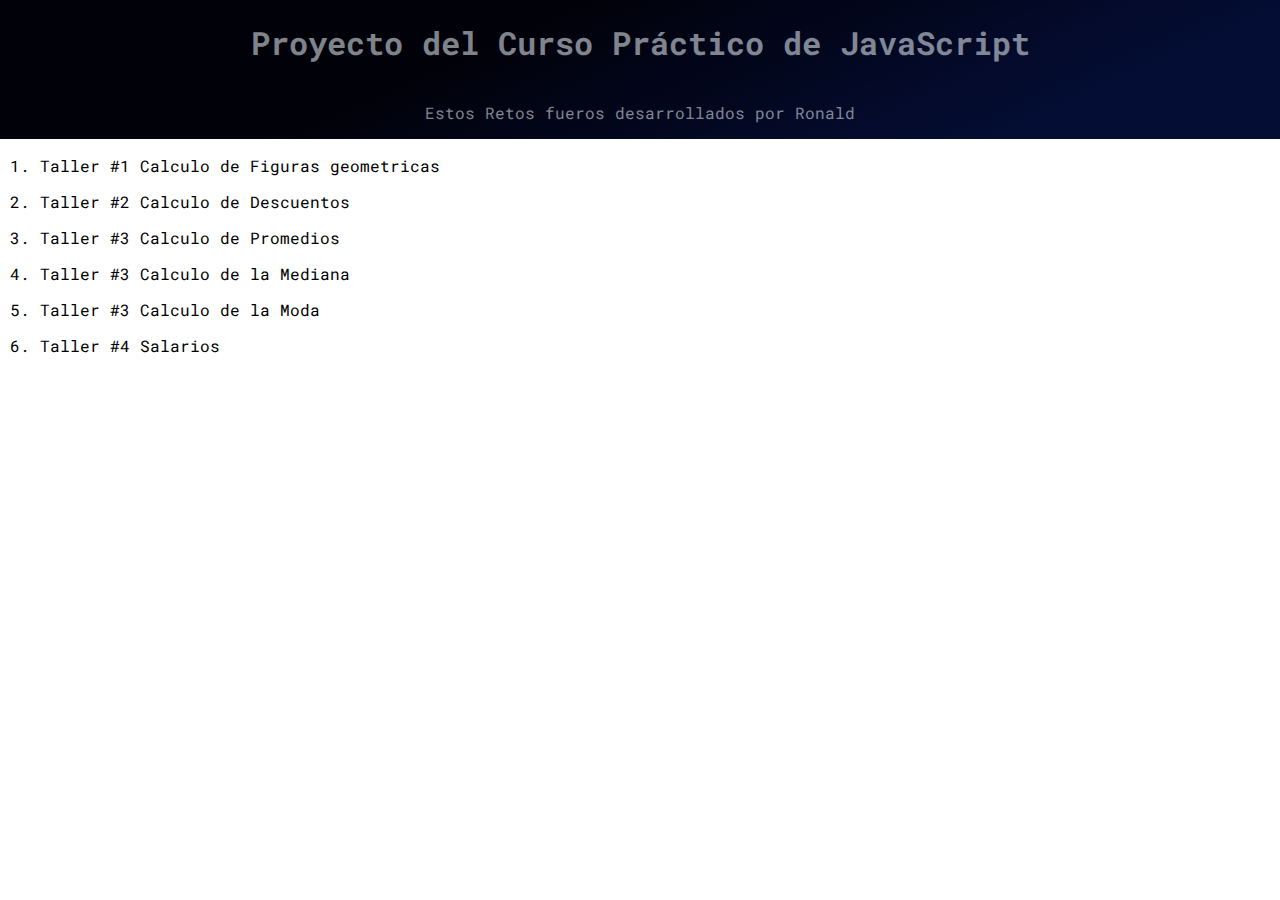
<file: index.html>
<!DOCTYPE html>
<html lang="en">
  <head>
    <meta charset="UTF-8" />
    <meta http-equiv="X-UA-Compatible" content="IE=edge" />
    <meta name="viewport" content="width=device-width, initial-scale=1.0" />
    <title>Document</title>
    <link rel="stylesheet" href="style.css">
  </head>
  <body>
    <header>
      <h1>Proyecto del Curso Práctico de JavaScript</h1>
      <p>Estos Retos fueros desarrollados por Ronald</p>
    </header>
    
    <main>
      <nav>
        <ol>
          <li>
            <a href="./figuras.html">Taller #1 Calculo de Figuras geometricas</a>
          </li>
          <li>
            <a href="./descuentos.html">Taller #2 Calculo de Descuentos</a>
          </li>
          <li>
            <a href="./promedio.html">Taller #3 Calculo de Promedios</a>
          </li>
          <li>
            <a href="./mediana.html">Taller #3 Calculo de la Mediana</a>
          </li>
          <li>
            <a href="./moda.html">Taller #3 Calculo de la Moda</a>
          </li>
          <li>
            <a href="./salarios.html">Taller #4 Salarios</a>
          </li>
        </ol>
      </nav>
    </main>
  </body>
</html>
</file>
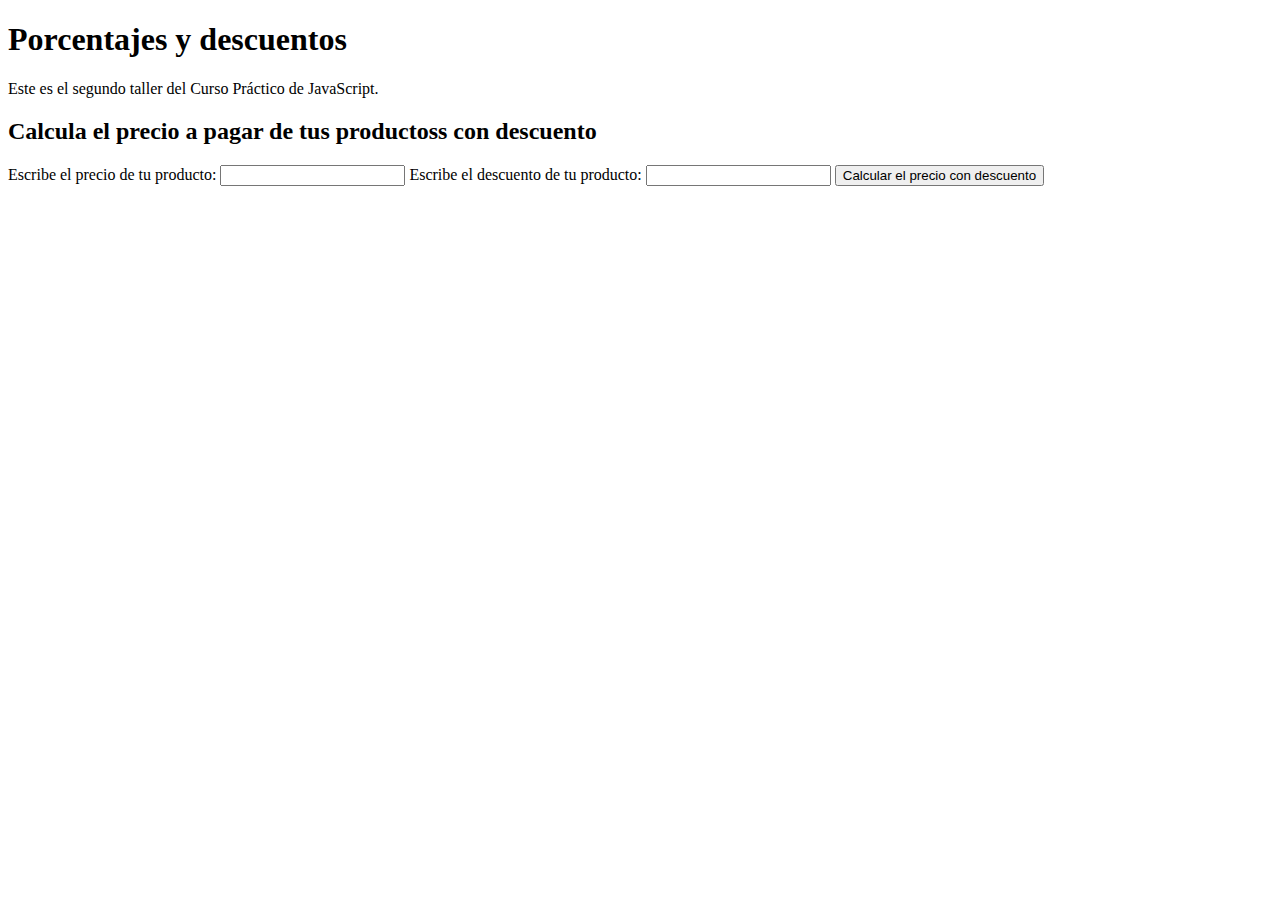
<file: descuentos.html>
<!DOCTYPE html>
<html lang="en">
<head>
    <meta charset="UTF-8">
    <meta http-equiv="X-UA-Compatible" content="IE=edge">
    <meta name="viewport" content="width=device-width, initial-scale=1.0">
    <title>Document</title>
</head>
<body>
    <header>
        <h1>
        Porcentajes y descuentos
        </h1>
        <p>Este es el segundo taller del Curso Práctico de JavaScript.</p>
        </header>
        <section>
        <h2>Calcula el precio a pagar de tus productoss con descuento</h2>
        <form>
        <label for="InputPrice">Escribe el precio de tu producto:</label>
        <input id="InputPrice" type="number" />
        <label for="InputDiscount">Escribe el descuento de tu producto:</label>
        <input id="InputDiscount" type="number" />
        <button type="button" onclick="onClickButtonPriceDiscount()">
        Calcular el precio con descuento
        </button>
        <p id="ResultP"></p>
        </form>
        </section>
        <script src="./descuentos.js"></script>
</body>
</html>
</file>
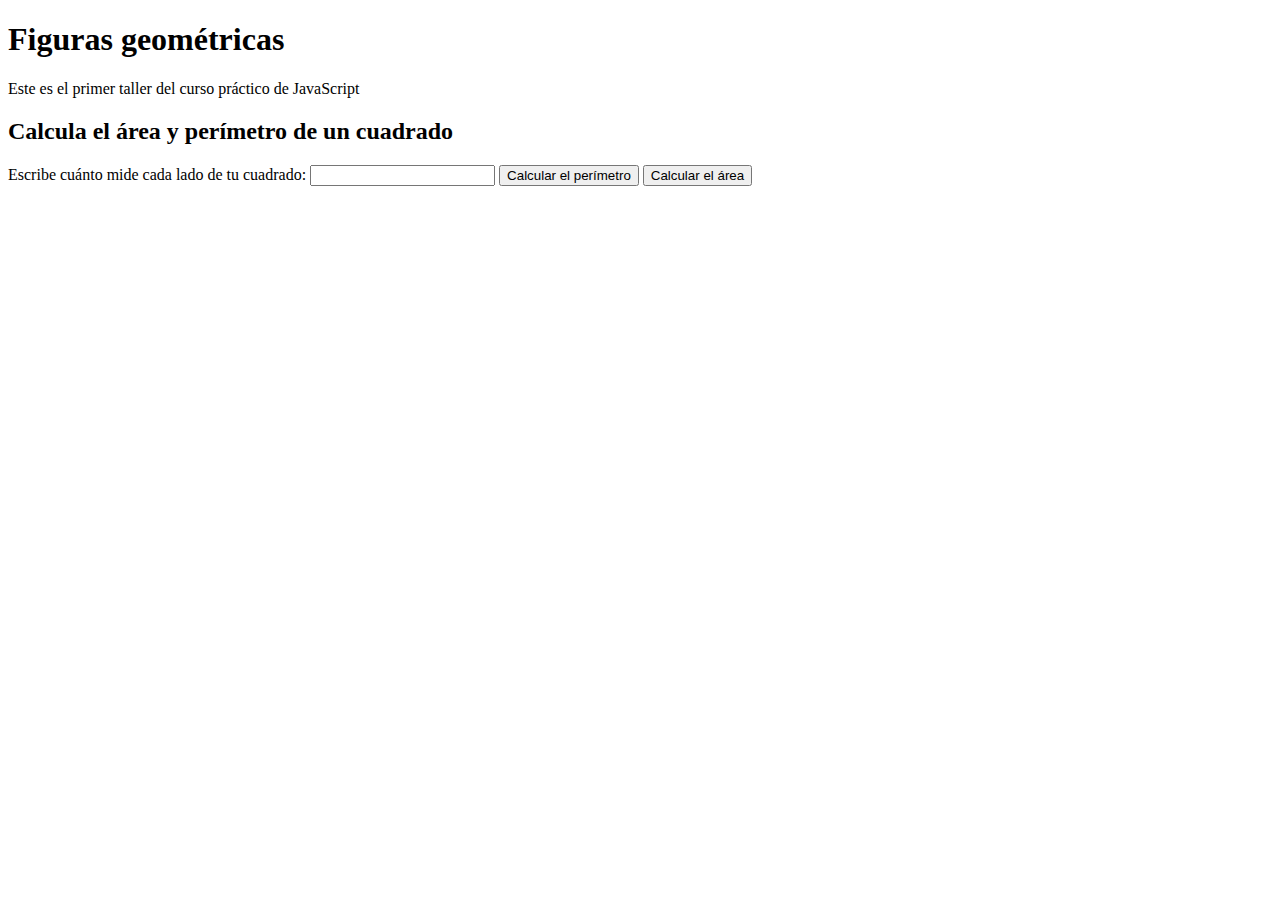
<file: figuras.html>
<!DOCTYPE html>
<html lang="en">
<head>
    <meta charset="UTF-8">
    <meta http-equiv="X-UA-Compatible" content="IE=edge">
    <meta name="viewport" content="width=device-width, initial-scale=1.0">
    <title>Document</title>
</head>
<body>
    <header>
        <h1>
        Figuras geométricas
        </h1>
        <p>Este es el primer taller del curso práctico de JavaScript</p>
        </header>
        <section>
        <h2>Calcula el área y perímetro de un cuadrado</h2>
        <form>
        <label for="InputCuadrado">
        Escribe cuánto mide cada lado de tu cuadrado:
        </label>
        <input id="InputCuadrado" type="number" />
        <button type="button" onclick="calcularPerimetroCuadrado()">
        Calcular el perímetro
        </button>
        <button type="button" onclick="calcularAreaCuadrado()">
        Calcular el área
        </button>
        </form>
        </section>
        <script src="./figuras.js"></script>
</body>
</html>
</file>
<file: style.css>
@import url('https://fonts.googleapis.com/css2?family=Roboto+Mono:wght@300;500&display=swap');

body {
    margin: 0;
    padding: 0;
    font-family:'Roboto Mono', monospace;
}

header {
    display: flex;
    flex-direction: column;
    width: 100vw;
    height: auto;
    align-items: center;
    background: linear-gradient(156deg, rgba(1,1,9,1) 36%, rgba(4,13,52,1) 82%);
}

header h1 {
    color: rgba(240, 248, 255, 0.534);
}

header p {
    color: rgba(240, 248, 255, 0.534);
}

main a {
    text-decoration: none;
    color: black;
}

main a:hover {
    border-bottom: 1px solid rgba(39, 20, 92, 0.904);
}

main li {
    margin-top: 15px;
}
</file>
